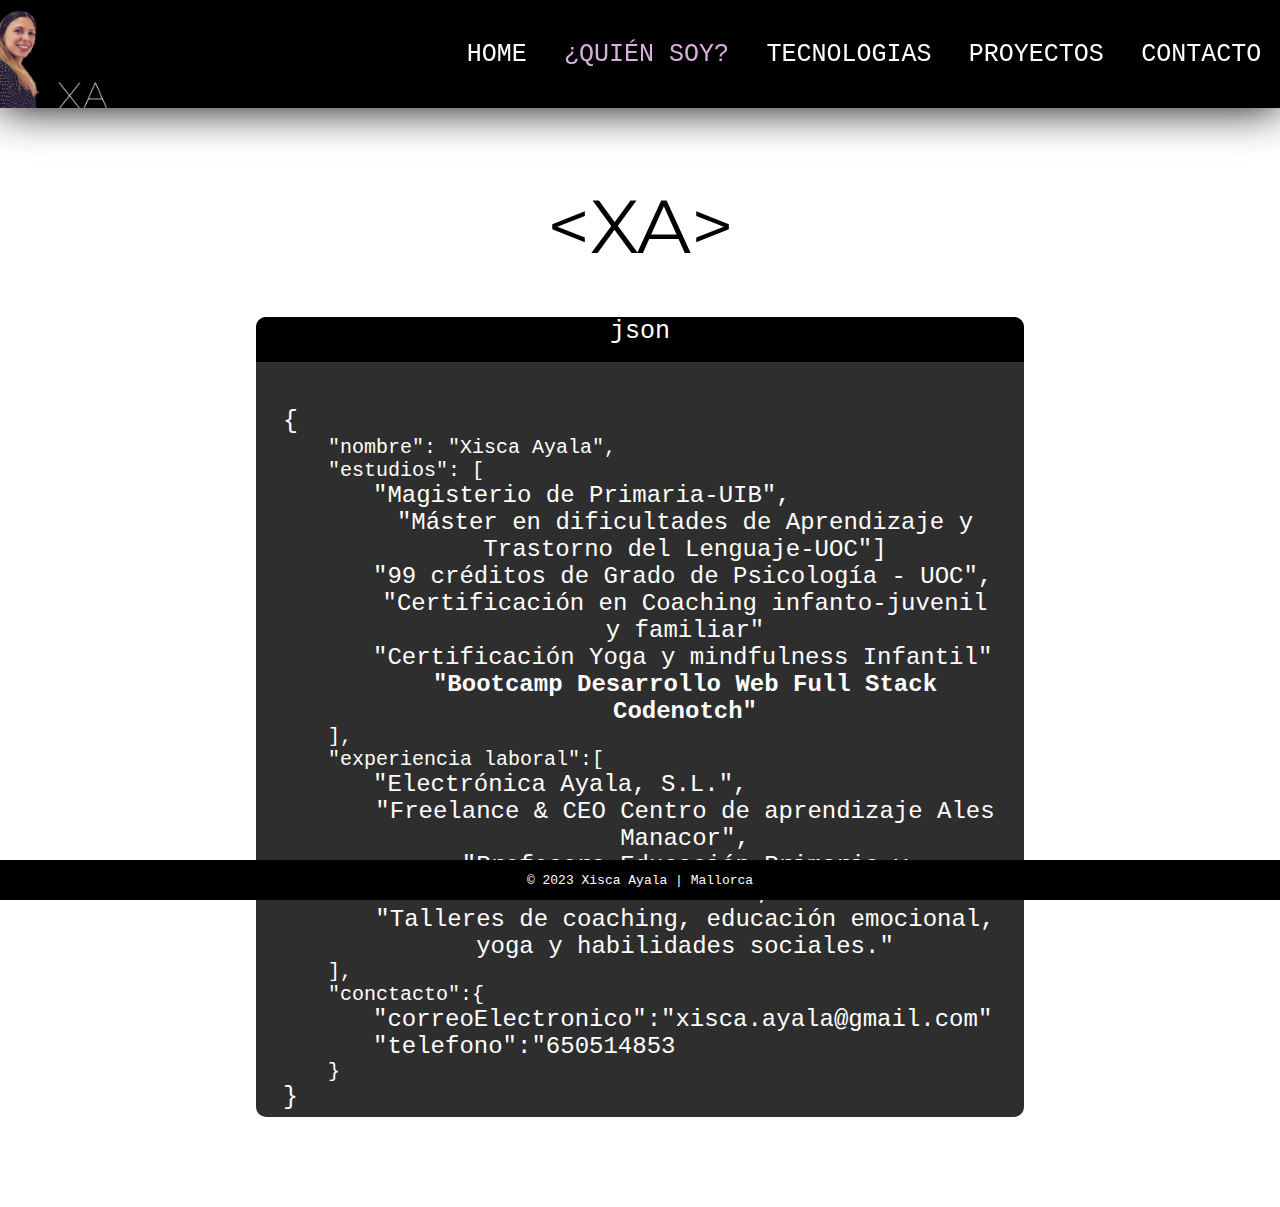
<file: info.html>
<!DOCTYPE html>
<html lang="en">
<head>
    <meta charset="UTF-8">
    <meta name="info" content="info">
    <link rel="stylesheet" href="style.css">
    <link rel="preconnect" href="https://fonts.googleapis.com">
    <link rel="preconnect" href="https://fonts.gstatic.com" crossorigin>
    <link href="https://fonts.googleapis.com/css2?family=Montserrat:wght@100&family=Open+Sans&family=Pacifico&display=swap" rel="stylesheet">
    <title>Mi portafolio info</title>
</head>
<body class="body">
    <header class="header">
        <div class="logoMenu">
            <img src="img/IMG_7018.PNG" alt="logo" class="logo">
        </div>
        <div class="linksMenu">
            <a href="./index.html" class="white">HOME</a>
            <a href="./info.html" class="white active">¿QUIÉN SOY?</a>
            <a href="./tecnologies.html" class="white">TECNOLOGIAS</a>
            <a href="./projects.html" class="white">PROYECTOS</a>
            <a href="./contact.html" class="white">CONTACTO</a>
        </div>
    </header>
    <main class="mainIndex">
        <div class="titulo">&lt;XA&gt;</div>
        <div class="boxMyInfo">
            <div class="json">json</div>
            <div class="myObject">
                <p >{</p> 
                <p class="firstLine"> "nombre": "Xisca Ayala",</p>
                <p class="firstLine"> "estudios": [</p>
                <p class="secondLine">"Magisterio de Primaria-UIB",</p>
                <p class="secondLine"> "Máster en dificultades de Aprendizaje y Trastorno del Lenguaje-UOC"]</p>
                <p class="secondLine"> "99 créditos de Grado de Psicología - UOC",</p>
                <p class="secondLine">"Certificación en Coaching infanto-juvenil y familiar" </p>
                <p class="secondLine">"Certificación Yoga y mindfulness Infantil"</p>
                <p class="secondLine codenotch">"Bootcamp Desarrollo Web Full Stack Codenotch"</p>
                <p class="firstLine">],</p>
                <p class="firstLine">"experiencia laboral":[</p>
                <p class="secondLine">"Electrónica Ayala, S.L.",</p>
                <p class="secondLine">"Freelance & CEO Centro de aprendizaje Ales Manacor",</p>
                <p class="secondLine">"Profesora Educación Primaria y Secundaria",</p>
                <p class="secondLine">"Talleres de coaching, educación emocional, yoga y habilidades sociales."</p>
                <p class="firstLine">],</p>
                <p class="firstLine">"conctacto":{</p>
                <p class="secondLine">"correoElectronico":"xisca.ayala@gmail.com"</p>
                <p class="secondLine">"telefono":"650514853</p>
                <p class="firstLine">}</p>
                <p >}</p>
            </div> 
        </div>
    </main>
    <footer class="footer">
        <div class="c"> © 2023 Xisca Ayala | Mallorca </div>
    </footer>
</body>
</html>
</file>
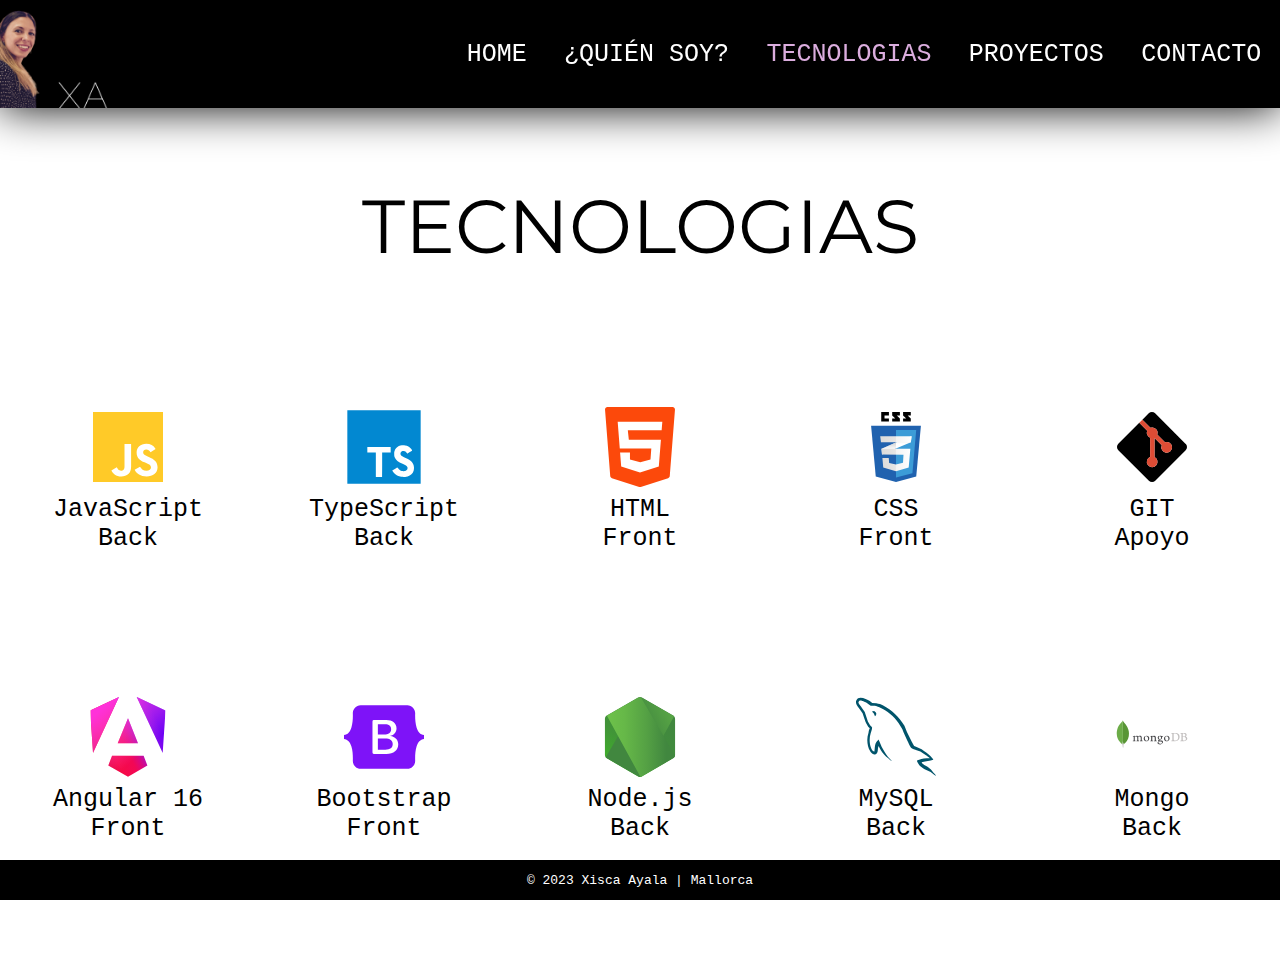
<file: tecnologies.html>
<!DOCTYPE html>
<html lang="en">
<head>
    <meta charset="UTF-8">
    <meta name="tecnologies" content="tecnologies">
    <link rel="stylesheet" href="style.css">
    <link rel="preconnect" href="https://fonts.googleapis.com">
    <link rel="preconnect" href="https://fonts.gstatic.com" crossorigin>
    <link href="https://fonts.googleapis.com/css2?family=Montserrat:wght@100&family=Open+Sans&family=Pacifico&display=swap" rel="stylesheet">
    <title>Mi portafolio tecn</title>
</head>
<body class="body">
    <header class="header">
        <div class="logoMenu">
            <img src="img/IMG_7018.PNG" alt="logo" class="logo">
        </div>
        <div class="linksMenu">
            <a href="./index.html" class="white">HOME</a>
            <a href="./info.html" class="white">¿QUIÉN SOY?</a>
            <a href="./tecnologies.html" class="white active">TECNOLOGIAS</a>
            <a href="./projects.html" class="white">PROYECTOS</a>
            <a href="./contact.html" class="white">CONTACTO</a>
        </div>
    </header>
    <main class="mainTechno">
        <div class="titulo">TECNOLOGIAS</div>
        <div class="technologies">
            <div class="technology">
                <img src="img/javascript.svg" alt="" class="imgTec">
                <div>JavaScript</div>
                <div>Back</div>
            </div>
            <div class="technology">
                <img src="img/typescript.svg" alt="" class="imgTec">
                <div>TypeScript</div>
                <div>Back</div>
            </div>
            <div class="technology">
                <img src="img/030-html-5.svg" alt="" class="imgTec">
                <div>HTML</div>
                <div>Front</div>
            </div>
            <div class="technology">
                <img src="img/css10.svg" alt="" class="imgTec">
                <div>CSS</div>
                <div>Front</div>
            </div>
            <div class="technology">
                <img src="img/file_type_git2.svg" alt="" class="imgTec">
                <div>GIT</div>
                <div>Apoyo</div>
            </div>
    </div>
    <div class="technologies">
        <div class="technology">
            <img src="img/angular.svg" alt="" class="imgTec">
            <div>Angular 16</div>
            <div>Front</div>
        </div>
        <div class="technology">
            <img src="img/bootstrap.svg" alt="" class="imgTec">
            <div>Bootstrap</div>
            <div>Front</div>
        </div>
        <div class="technology">
            <img src="img/nodejs.svg" alt="" class="imgTec">
            <div>Node.js</div>
            <div>Back</div>
        </div>
        <div class="technology">
            <img src="img/mysql.svg" alt="" class="imgTec">
            <div>MySQL</div>
            <div>Back</div>
        </div>
        <div class="technology">
            <img src="img/mongodb-wordmark.svg" alt="" class="imgTec">
            <div>Mongo</div>
            <div>Back</div>
        </div>
    </main>
    <footer class="footer">
        <div class="c"> © 2023 Xisca Ayala | Mallorca </div>
    </footer>
    
</body>
</html>
</file>
<file: style.css>
*{
    margin:0;
    padding: 0; 
    font-family:'Courier New', Courier, monospace;
    font-size:25px;
    box-sizing: border-box;
    text-align: center;
}

:root{
    --colorPinkBack: #F7E8FA; 
    --colorPink: #DBADDE;
}

.active{
    color: #DBADDE !important;
}

.white{
    color: white;
}

.left{
    text-align: left;
}

.body{
    width: 100%;
    height: 100%;
}

.header{
    height: 12vh;
    width: 100%;
    background-color: black;
    display: flex;
    flex-direction: row;
    flex-wrap: nowrap;
    align-items: center;
    box-shadow: 0 0 45px;
    position: fixed;
}

.logoMenu{
    display: flex;
    flex-direction: row;
    justify-content:start;
    width: 35%;
}

.logo{
    display: flex;
    height: 12vh;
    width: 12vh;
}

.app{
    color: rgb(93, 93, 222); 
    font-size: 15px;
}

.tittleProject{
    font-weight: 530;
    margin-bottom: 20px;
}

.textProject{
    font-size: 15px;
    margin-bottom: 15px;
}

.tecProjects{
    font-size: 15px; 
}

.linksMenu{
    width: 65%;
    display: flex;
    flex-direction: row;
    flex-wrap: nowrap;
    justify-content: space-around;
}

a{
    color:black;
    text-decoration: none;
}

a:hover{
    color:var(--colorPink);
}

.footer{
   background-color: black;
   bottom:0;
   width: 100%;
   height: 40px;
   position: fixed;
   color: white; 
   display: flex;
   flex-direction: column;
   justify-content: space-evenly;
   align-items: center;
}

.c{
    font-size: small;
}

.mainIndex{
    display: flex;
    flex-direction: column;
    justify-content: center;
    align-items: center;
    height: auto;
    width: 100%;
}

.titulo{
    margin-top: 20vh;
    padding-bottom: 5vh;
    font-size: 300%;
    font-family: 'Montserrat', sans-serif;
}

.tituloXA{
    margin-top: 20vh;
    margin-bottom: 5vh;
    font-size: 300%;
    font-family: 'Montserrat', sans-serif;
    transform:rotate(360deg);
    transition: transform 3s;
}

.tittleIndexSection{
    margin-top: 8vh;
    margin-bottom: 4vh;
    font-size: 300%;
    font-family: 'Montserrat', sans-serif;
}

.presentacion{
    margin-left: 30vh;
    margin-right: 30vh;
    margin-bottom: 10vh;
}

.hola{
    font-size: 150%;
    margin-bottom: 2vh;
}

.signos{
    padding-left: 44%;
    font-size: 200%;
    color:var(--colorPink);
    margin: 2vh;
    text-align: initial;
}

.gusta{
    margin-top: 5vh;
}

.letterTransition{
    margin-top: 2vh;
    color:var(--colorPink);
}

.letter{
    font-size: 120%; 
    opacity: 0;
    transition:opacity 0.5s;
}

.letterTransition.appear span{
    opacity: 1;
}

.mainInfo{ 
    background-color: var(--colorPinkBack);
    display: flex;
    flex-direction: column;
    justify-content: center;
    align-items: center;
    width: 100%;
    padding-bottom: 5vh;
}

.boxMyInfo{
    height: 800px;
    width: 60%;
    background-color:rgb(47, 46, 46);
    border-radius: 10px;
    margin-bottom: 10vh;
}

.json{
    height: 5vh;
    color: white;
    background-color: black;
    border-top-left-radius: 10px;
    border-top-right-radius: 10px;
}

.myObject{
    color:white;
    display: flex;
    flex-direction: column;
    justify-content: center;
    align-items:start;
    margin: 5vh 3vh 5vh 3vh;
}

.firstLine{
    margin-left: 5vh;
    color:white; 
    transition: color 1s;
    font-size: 20px;
}

.firstLine:hover{
    color: blue; 
    font-size: 24px;
}

.secondLine{
    margin-left: 10vh;
    color:white;
    transition: color 1s;
    font-size: 24px;
}

.secondLine:hover{
    color: red; 
    font-size: 24px;
}

.codenotch{
    font-weight:bolder;
}

.mainProjects{
    display: flex;
    flex-direction: column;
    align-items: center;
    padding-bottom: 80px;
}


.boxProjects{
    display: flex;
    flex-direction: row;
    width: 100%;
    justify-content: space-around; 
}

.project{
    margin-top: 5vh;
    height: 60vh;
    width: 25%;
}

.imgProject{
    height: 35vh;
    width: 100%;
    object-fit: cover;
    border-radius: 10%;
    box-shadow: 0px 1px 10px #DBADDE;
}

.tecProjects{
    color:var(--colorPink);
}

.mainTechno{
    display:flex;
    flex-direction: column; 
    align-items: center;
    width: 100%;
    padding-bottom: 80px;
}

.technologies{
    display: flex;
    flex-direction: row;
    justify-content:space-evenly;
    flex-wrap: nowrap;
    width: 100%;
}

.technology{
    height: 200px;
    width: 30%;
    margin-top: 10vh;
}

.imgTec{
    height:80px;
    width: 80px;
}

.mainContact{
    display: flex;
    flex-direction: column;
    justify-content: center;
    align-items: center;
    width: 100%;
    height: 90vh;
    background-color: var(--colorPinkBack);
    padding-bottom: 80px;
}

.formBox{
    display: flex;
    flex-direction:column;
    width: 30%;
}

.button{
    margin:20px;
    background-color: black;
    color:#F7E8FA;
    width: 30%;
}

.button:hover{
    background-color:#DBADDE;
}

.button.clicked{
    background-color: blue;
}

.animation {
height:50px;
overflow:hidden;
margin-left: 1rem;
}

.animation > div > div {
padding: 0.25rem 0.75rem;
height:2.81rem;
margin-bottom: 3.25rem;
display:inline-block;
}

.animation div:first-child {
animation: text-animation 8s infinite;
}


@keyframes text-animation {
0% {margin-top: 0;}
10% {margin-top: 0;}
20% {margin-top: -5.62rem;}
30% {margin-top: -5.62rem;}
40% {margin-top: -11.24rem;}
60% {margin-top: -11.24rem;}
70% {margin-top: -5.62rem;}
80% {margin-top: -5.62rem;}
90% {margin-top: 0;}
100% {margin-top: 0;}
}
</file>
